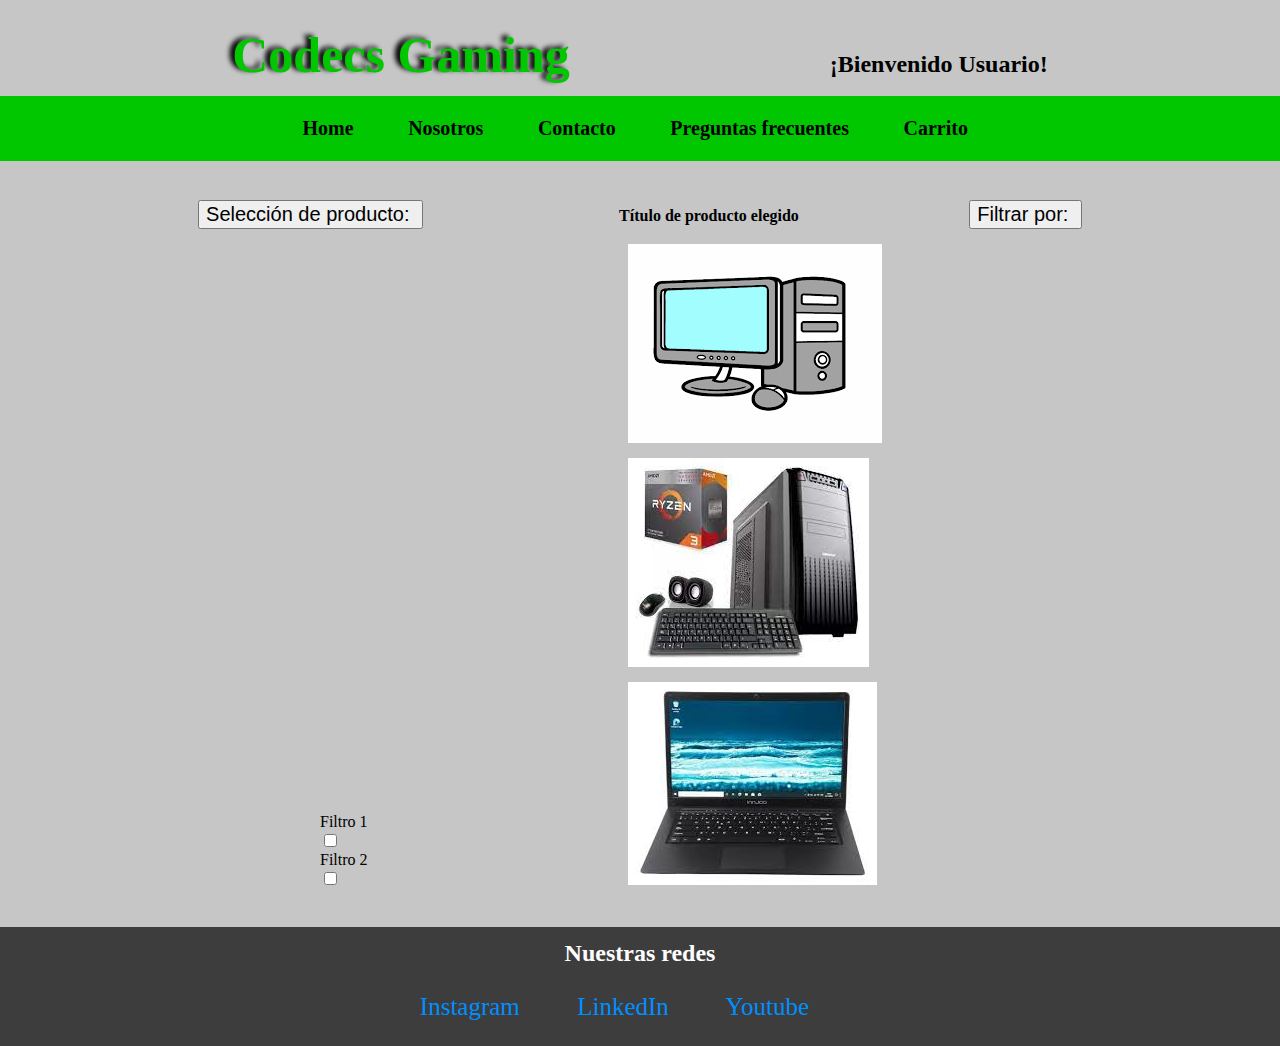
<file: index.html>
<!DOCTYPE html>
<html lang="es">
<head>
    <meta charset="UTF-8">
    <meta name="viewport" content="width=device-width, initial-scale=1.0">
    <link rel="stylesheet" href="styles.css">
    <title>Codecs Gaming</title>
</head>
<header>
    <div class="centrarTitulos">
        <h1>Codecs Gaming</h1>
        <h2>¡Bienvenido Usuario!</h2>
    </div>
</header>
<body>
    <div class="propiedadesNav">
        <nav class="navBar">
            <ul>
                <li><a href="index.html">Home</a></li>
                <li><a href="Nosotros.html">Nosotros</a></li>
                <li><a href="Contacto.html">Contacto</a></li>
                <li><a href="Preguntas Frecuentes.html">Preguntas frecuentes</a></li>
                <li><a href="Carrito.html">Carrito</a></li>
            </ul>
        </nav>
    </div>
    <div class="menus">
        <input type="button" value="Selección de producto: " class="menu1">
        <label class="labelProducto">Título de producto elegido</label>
        <input type="button" value="Filtrar por: " class="menu2">
    </div>
    <div class="seccionFiltros">
        <div class="checks">
            <label for="miCheckbox">Filtro 1</label>
            <input type="checkbox" name="miCheckbox">
            <label for="miCheckbox">Filtro 2</label>
            <input type="checkbox" name="miCheckbox">
        </div>
    <div class="seccionFotos">
          <img src="pc.png">
          <img src="pc2.jpeg">
          <img src="pc3.jpeg">
    </div>
    </div>
    <footer class="footer">
       <div class="tituloFooter">
            <h2>Nuestras redes</h2>
       </div>
       <div class="anclajeFooter">
        <a href="https://www.instagram.com/">Instagram</a>
        <a href="https://www.linkedin.com/home">LinkedIn</a>
        <a href="https://www.youtube.com/">Youtube</a>
       </div>
    </footer>
</body>
</html>
</file>
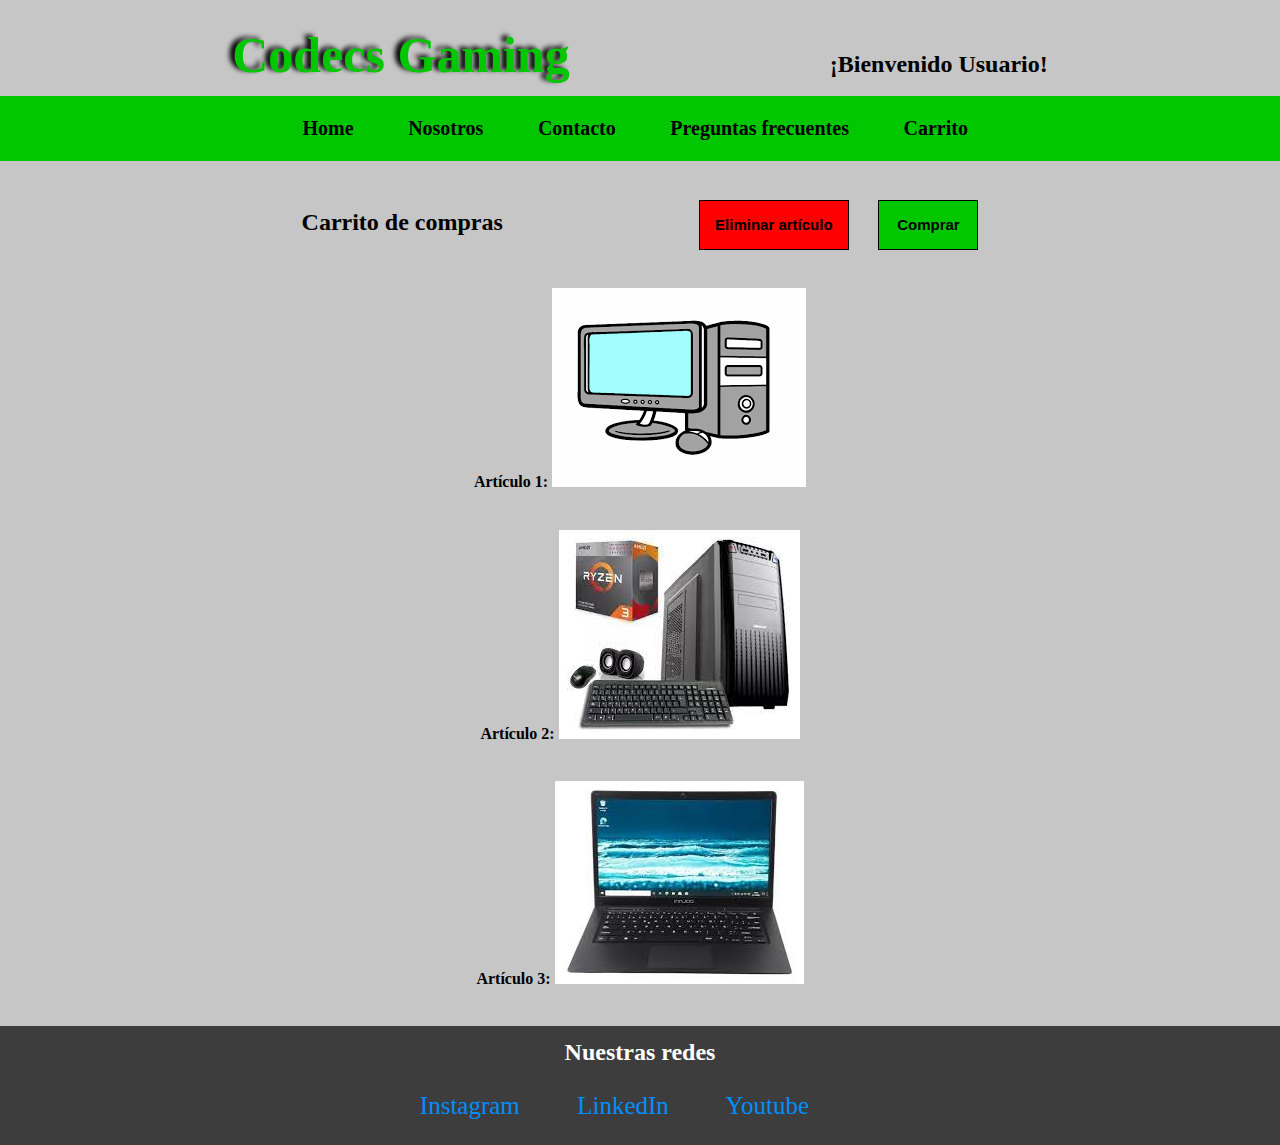
<file: Carrito.html>
<!DOCTYPE html>
<html lang="es">
<head>
    <meta charset="UTF-8">
    <meta name="viewport" content="width=device-width, initial-scale=1.0">
    <link rel="stylesheet" href="styles.css">
    <title>Codecs Gaming</title>
</head>
<header>
    <div class="centrarTitulos">
        <h1>Codecs Gaming</h1>
        <h2>¡Bienvenido Usuario!</h2>
    </div>
</header>
<body>
    <div class="propiedadesNav">
        <nav class="navBar">
            <ul>
                <li><a href="index.html">Home</a></li>
                <li><a href="Nosotros.html">Nosotros</a></li>
                <li><a href="Contacto.html">Contacto</a></li>
                <li><a href="Preguntas Frecuentes.html">Preguntas frecuentes</a></li>
                <li><a href="Carrito.html">Carrito</a></li>
            </ul>
        </nav>
    </div>
    <div class="centrarDatos">
        <h2>Carrito de compras</h2>
        <button class="botonEliminar">Eliminar artículo</button>
        <button class="botonComprar">Comprar</button>
    </div>
    <div class="centrarDatos">
        <b>Artículo 1:</b> <img src="pc.png">
    </div>
    <div class="centrarDatos">
        <b>Artículo 2:</b>  <img src="pc2.jpeg">
    </div>
    <div class="centrarDatos">
        <b>Artículo 3:</b>  <img src="pc3.jpeg">
    </div>
    <footer class="footer">
        <div class="tituloFooter">
             <h2>Nuestras redes</h2>
        </div>
        <div class="anclajeFooter">
             <a href="https://www.instagram.com/">Instagram</a>
             <a href="https://www.linkedin.com/home">LinkedIn</a>
             <a href="https://www.youtube.com/">Youtube</a>
        </div>
     </footer>
</body>
</file>
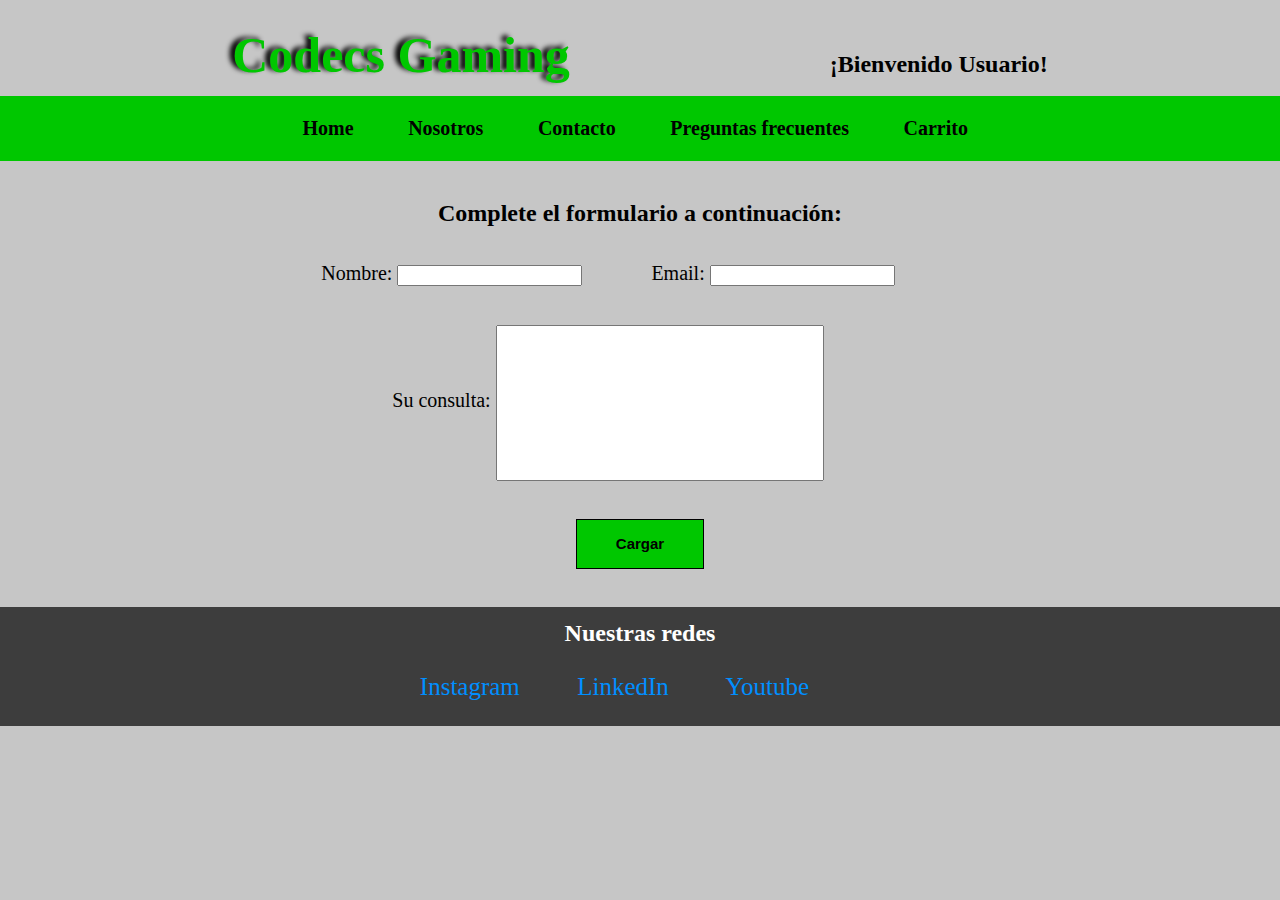
<file: Contacto.html>
<!DOCTYPE html>
<html lang="es">
<head>
    <meta charset="UTF-8">
    <meta name="viewport" content="width=device-width, initial-scale=1.0">
    <link rel="stylesheet" href="styles.css">
    <title>Codecs Gaming</title>
</head>
<header>
    <div class="centrarTitulos">
        <h1>Codecs Gaming</h1>
        <h2>¡Bienvenido Usuario!</h2>
    </div>
</header>
<body>
    <div class="propiedadesNav">
        <nav class="navBar">
            <ul>
                <li><a href="index.html">Home</a></li>
                <li><a href="Nosotros.html">Nosotros</a></li>
                <li><a href="Contacto.html">Contacto</a></li>
                <li><a href="Preguntas Frecuentes.html">Preguntas frecuentes</a></li>
                <li><a href="Carrito.html">Carrito</a></li>
            </ul>
        </nav>
    </div>
    <div class="centrarDatos">
        <h2>Complete el formulario a continuación:</h2>
    </div>
    <div class="form">
        <label for="texto">Nombre: </label>
        <input type="text" name="texto">
        <label for="texto">Email: </label>
        <input type="text" name="texto">
    </div>
    <div class="form">
        <label for="area">Su consulta: </label>
        <input type="text" name="area" class="textarea">
    </div>
    <div class="centrarDatos">
        <button class="botonCarga">Cargar</button>
    </div>
    <footer class="footer">
        <div class="tituloFooter">
             <h2>Nuestras redes</h2>
        </div>
        <div class="anclajeFooter">
            <a href="https://www.instagram.com/">Instagram</a>
            <a href="https://www.linkedin.com/home">LinkedIn</a>
            <a href="https://www.youtube.com/">Youtube</a>
        </div>
     </footer>
</body>
</file>
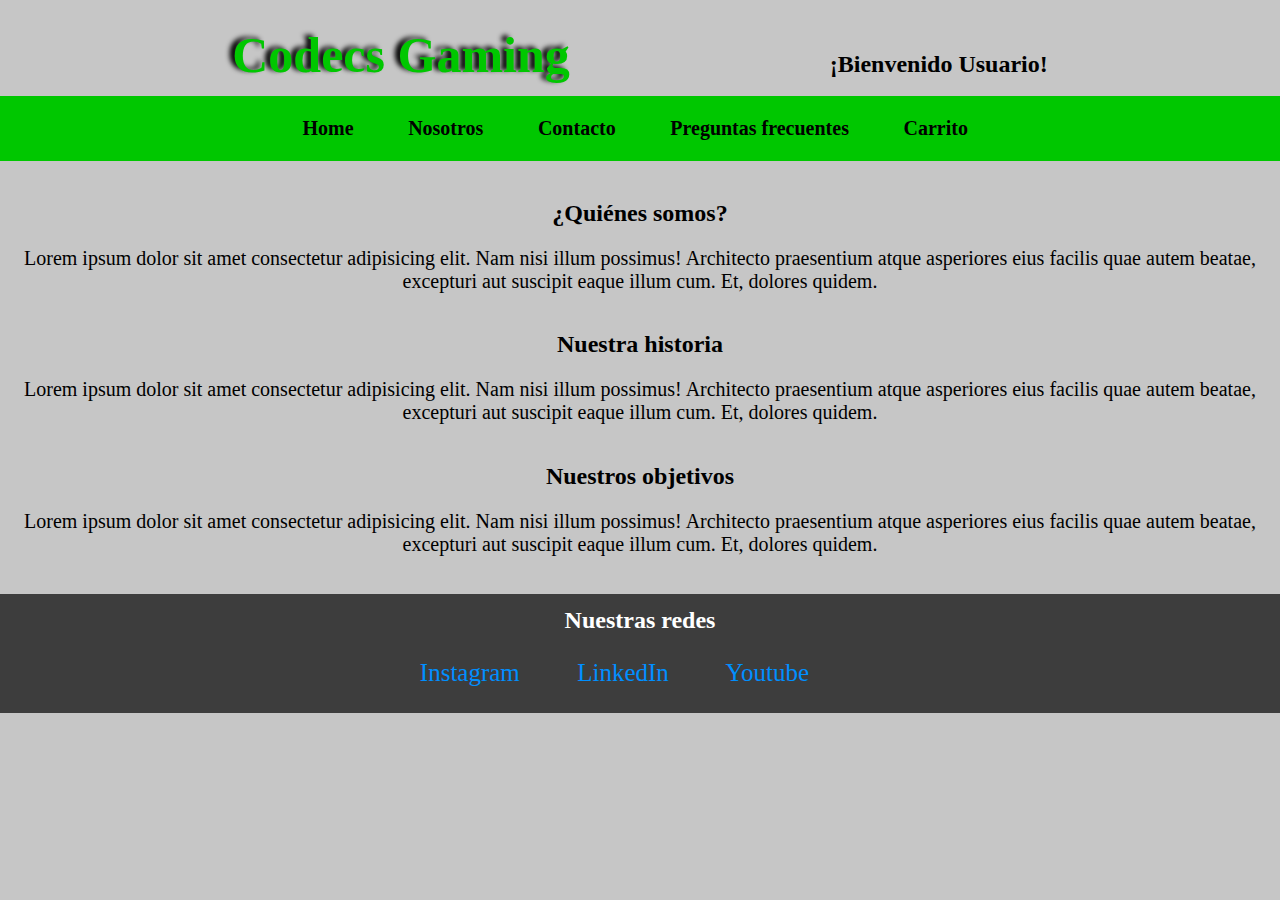
<file: Nosotros.html>
<!DOCTYPE html>
<html lang="es">
<head>
    <meta charset="UTF-8">
    <meta name="viewport" content="width=device-width, initial-scale=1.0">
    <link rel="stylesheet" href="styles.css">
    <title>Codecs Gaming</title>
</head>
<header>
    <div class="centrarTitulos">
        <h1>Codecs Gaming</h1>
        <h2>¡Bienvenido Usuario!</h2>
    </div>
</header>
<body>
    <div class="propiedadesNav">
        <nav class="navBar">
            <ul>
                <li><a href="index.html">Home</a></li>
                <li><a href="Nosotros.html">Nosotros</a></li>
                <li><a href="Contacto.html">Contacto</a></li>
                <li><a href="Preguntas Frecuentes.html">Preguntas frecuentes</a></li>
                <li><a href="Carrito.html">Carrito</a></li>
            </ul>
        </nav>
    </div>
    <div class="centrarDatos">
        <h2>
            ¿Quiénes somos?
        </h2>
        <p>
            Lorem ipsum dolor sit amet consectetur adipisicing elit. Nam nisi illum possimus! Architecto praesentium atque asperiores eius facilis quae autem beatae, excepturi aut suscipit eaque illum cum. Et, dolores quidem.
        </p>
    </div>
    <div class="centrarDatos">
        <h2>
            Nuestra historia
        </h2>
        <p>
            Lorem ipsum dolor sit amet consectetur adipisicing elit. Nam nisi illum possimus! Architecto praesentium atque asperiores eius facilis quae autem beatae, excepturi aut suscipit eaque illum cum. Et, dolores quidem.
        </p>
    </div>
    <div class="centrarDatos">
        <h2>
            Nuestros objetivos
        </h2>
        <p>
            Lorem ipsum dolor sit amet consectetur adipisicing elit. Nam nisi illum possimus! Architecto praesentium atque asperiores eius facilis quae autem beatae, excepturi aut suscipit eaque illum cum. Et, dolores quidem.
        </p>
    </div>
    <footer class="footer">
        <div class="tituloFooter">
             <h2>Nuestras redes</h2>
        </div>
        <div class="anclajeFooter">
            <a href="https://www.instagram.com/">Instagram</a>
            <a href="https://www.linkedin.com/home">LinkedIn</a>
            <a href="https://www.youtube.com/">Youtube</a>
        </div>
     </footer>
</body>
</file>
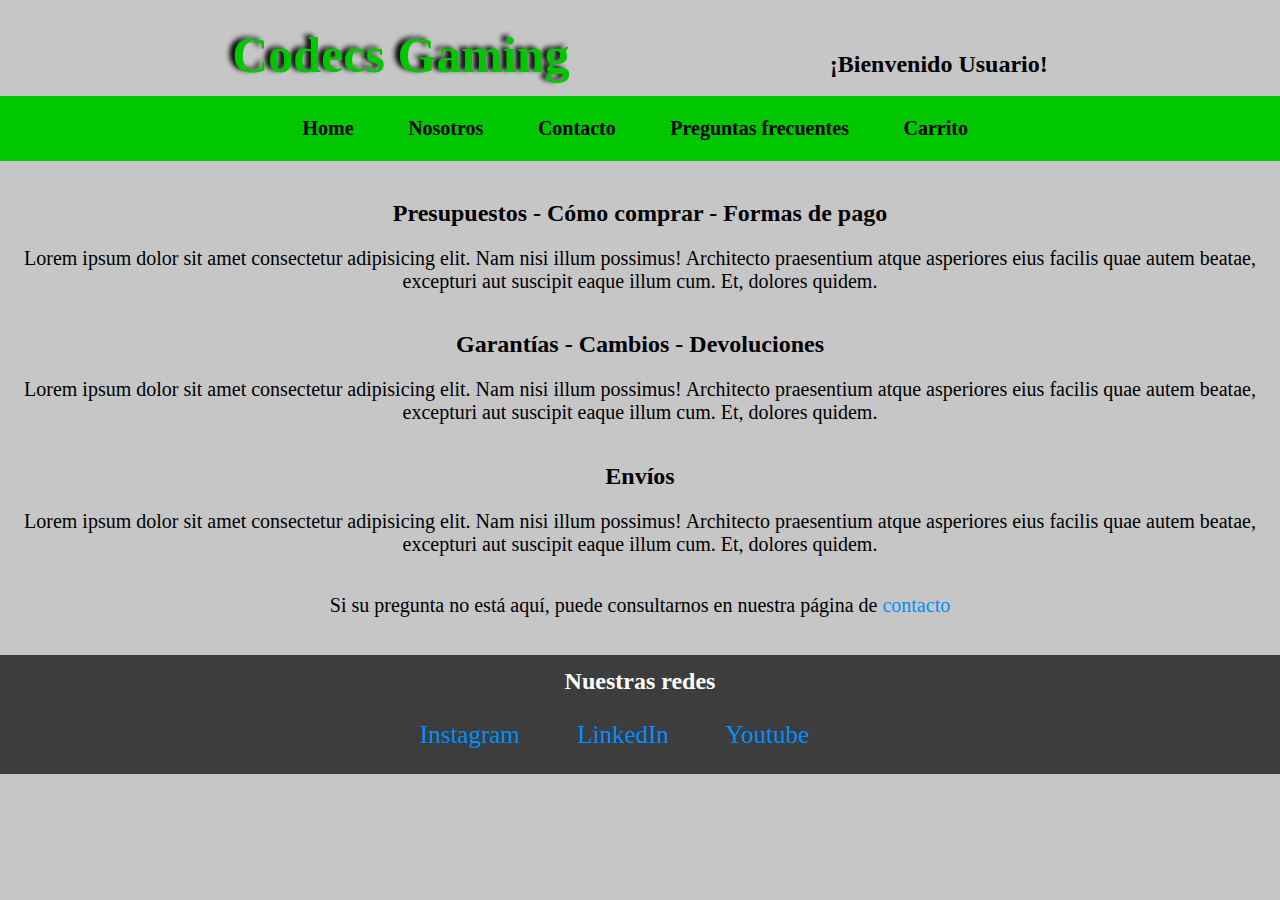
<file: Preguntas Frecuentes.html>
<!DOCTYPE html>
<html lang="es">
<head>
    <meta charset="UTF-8">
    <meta name="viewport" content="width=device-width, initial-scale=1.0">
    <link rel="stylesheet" href="styles.css">
    <title>Codecs Gaming</title>
</head>
<header>
    <div class="centrarTitulos">
        <h1>Codecs Gaming</h1>
        <h2>¡Bienvenido Usuario!</h2>
    </div>
</header>
<body>
    <div class="propiedadesNav">
        <nav class="navBar">
            <ul>
                <li><a href="index.html">Home</a></li>
                <li><a href="Nosotros.html">Nosotros</a></li>
                <li><a href="Contacto.html">Contacto</a></li>
                <li><a href="Preguntas Frecuentes.html">Preguntas frecuentes</a></li>
                <li><a href="Carrito.html">Carrito</a></li>
            </ul>
        </nav>
    </div>
    <div class="centrarDatos">
        <h2>
            Presupuestos - Cómo comprar - Formas de pago
        </h2>
        <p>
            Lorem ipsum dolor sit amet consectetur adipisicing elit. Nam nisi illum possimus! Architecto praesentium atque asperiores eius facilis quae autem beatae, excepturi aut suscipit eaque illum cum. Et, dolores quidem.
        </p>
    </div>
    <div class="centrarDatos">
        <h2>
            Garantías - Cambios - Devoluciones
        </h2>
        <p>
            Lorem ipsum dolor sit amet consectetur adipisicing elit. Nam nisi illum possimus! Architecto praesentium atque asperiores eius facilis quae autem beatae, excepturi aut suscipit eaque illum cum. Et, dolores quidem.
        </p>
    </div>
    <div class="centrarDatos">
        <h2>
            Envíos
        </h2>
        <p>
            Lorem ipsum dolor sit amet consectetur adipisicing elit. Nam nisi illum possimus! Architecto praesentium atque asperiores eius facilis quae autem beatae, excepturi aut suscipit eaque illum cum. Et, dolores quidem.
        </p>
    </div>
    <div class="centrarDatos">
        <p>Si su pregunta no está aquí, puede consultarnos en nuestra página de <a href="Contacto.html">contacto</a></p>
    </div>
    <footer class="footer">
        <div class="tituloFooter">
             <h2>Nuestras redes</h2>
        </div>
        <div class="anclajeFooter">
            <a href="https://www.instagram.com/">Instagram</a>
            <a href="https://www.linkedin.com/home">LinkedIn</a>
            <a href="https://www.youtube.com/">Youtube</a>
        </div>
     </footer>
</body>
</file>
<file: styles.css>
body {                                          /* Limitacion de pagina en funcion de la pantalla */
    width: 100%;
    height: 100%;
    margin: 0;
    padding: 0;
    background-color:  #c6c6c6;
}


h2{                     /* Caracteristicas de los titulos */
    display: inline;
}

h1{
    display: inline;
    font-size: 50px;
    padding-right: 20%;
    color: rgb(0, 199, 0);
    text-shadow: -5px -2px 5px black;
}

.centrarTitulos{
    text-align: center;
    margin-top: 2%;
}

.propiedadesNav{        /* Caracteristicas de la barra de navegacion */
    text-align: center;
    padding-top: 1%;
    font-weight: bold;
    font-size: 20px;
}

.navBar{
    background-color: rgb(0, 199, 0);
    padding-top: 1px;
    padding-bottom: 1px;
}

.navBar ul li{
    list-style: none;
    display: inline;
    padding-right: 4%;
}

a{      /* Caracteristicas de los anclajes de la navbar */
    text-decoration: none;
    color: black;
}

a:hover{
    color: white;
    text-decoration: none;
}

.footer{            /* Caracteristicas del footer y de sus anclajes */
    text-align: center;
    background-color:  #3d3d3d;
    margin-top: 3%;
    padding-bottom: 2%;

}

.tituloFooter{
    padding-top: 1%;
    color: white;
}

.anclajeFooter{
    padding-top: 2%;
    font-size: 25px;
}

.anclajeFooter a{
    color:  #008fff;
    padding-right: 4%;
}

.anclajeFooter a:hover{
    color: white;
}

.menus{                 /* De aca para abajo serian las caracteristicas de menus desplegables, labels, checkbox e imagenes de la pagina index(puse botones para simular los menus desplegables, no sabia poner menus */
    text-align: center;
    margin-top: 3%;
}

.menu1{
    font-size: 20px;
}

.labelProducto{
    margin-right: 13%;
    margin-left: 15%;
    font-weight: bold;
}

.menu2{
    font-size: 20px;
}

.seccionFiltros div {
  display: inline-block;  
}

.checks {
    margin-left: 25%;
    margin-right: 20%;
}

.checks label{
    display: block;
}

.seccionFotos img{
    margin-top: 15px;
    display: block;
}

.centrarDatos{          /* La clase centrarDatos la uso en muchos divs de todas las paginas */
    text-align: center;
    margin-top: 3%;
}

.centrarDatos p{
    font-size: 20px;
}

.centrarDatos a{
    color:  #008fff;
}

.centrarDatos a:hover{
    color: white;
}

.form{              /* De aca para abajo serian las caracteristicas del formulario de contacto de la pagina Contacto */
    text-align: center;
    font-size: 20px;
}

.form input{
    margin-top: 3%;
    margin-right: 5%;
}

.textarea{
    width: 25%;
    height: 150px;
}

.botonCarga{
    border: 1px solid black;
    font-weight: bold;
    font-size: 15px;
    background-color: rgb(0, 199, 0);
    width:10%;
    height:50px;
}

.botonEliminar{                 /* Estos 2 ultimos botones son de la pagina Carrito */
    border: 1px solid black;
    font-weight: bold;
    font-size: 15px;
    margin-left: 15%;
    background-color: red;
    width: 150px;
    height: 50px;
}

.botonComprar{
    border: 1px solid black;
    font-weight: bold;
    font-size: 15px;
    margin-left: 2%;
    background-color: rgb(0, 199, 0);
    width: 100px;
    height: 50px;
}
</file>
